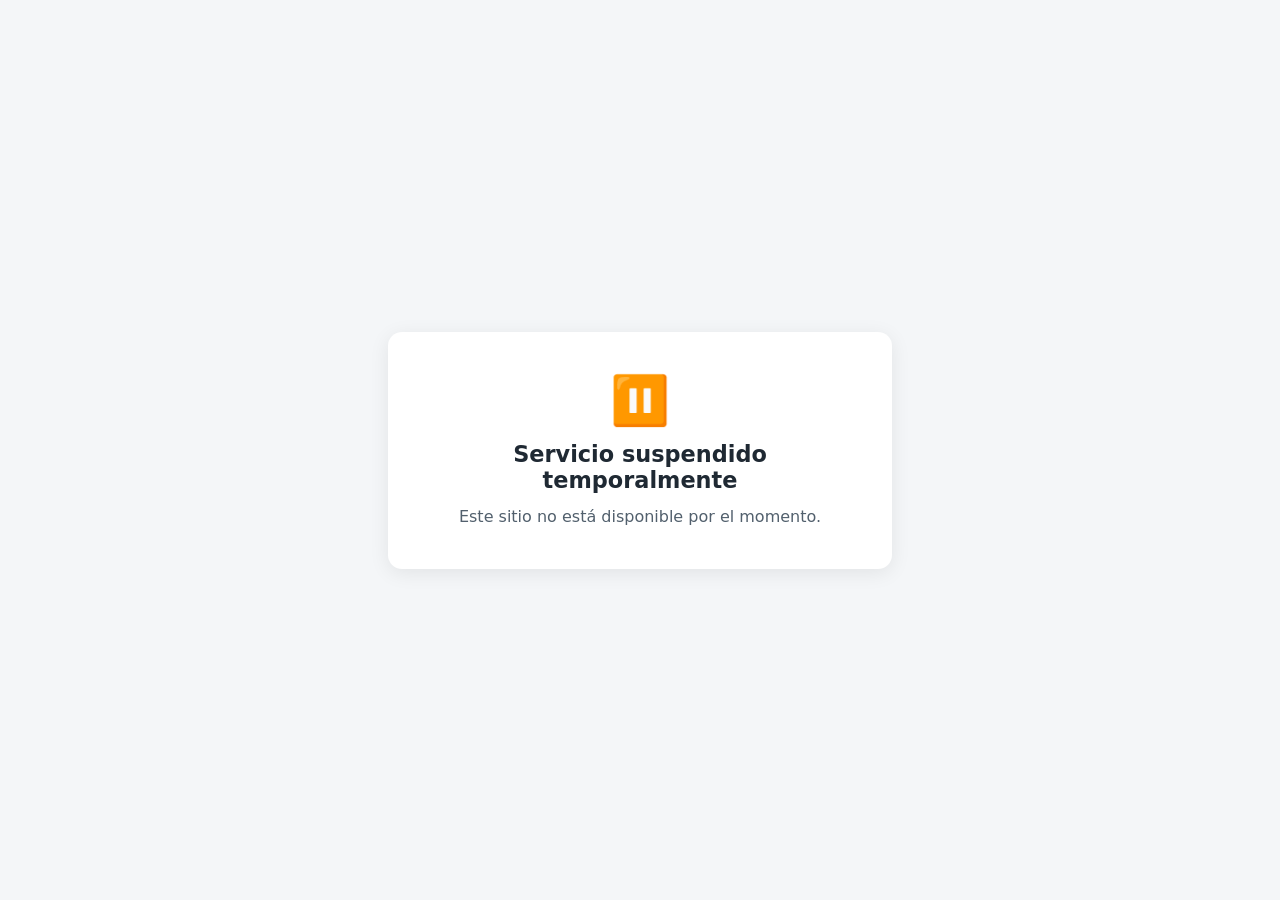
<file: index.html>
<!doctype html>
<html lang="es">
<head>
<meta charset="utf-8">
<meta name="viewport" content="width=device-width, initial-scale=1">
<meta name="robots" content="noindex">
<title>Servicio suspendido temporalmente</title>
<style>
  body { margin: 0; min-height: 100vh; display: flex; align-items: center; justify-content: center;
         font-family: system-ui, -apple-system, "Segoe UI", Roboto, sans-serif; background: #f4f6f8; color: #1f2933; }
  .card { max-width: 440px; margin: 16px; padding: 40px 32px; background: #fff; border-radius: 14px;
          box-shadow: 0 4px 20px rgba(0,0,0,.08); text-align: center; }
  .icon { font-size: 48px; margin-bottom: 12px; }
  h1 { font-size: 1.4rem; margin: 0 0 12px; }
  p { margin: 0; line-height: 1.5; color: #52606d; }
</style>
</head>
<body>
  <div class="card">
    <div class="icon">⏸️</div>
    <h1>Servicio suspendido temporalmente</h1>
    <p>Este sitio no está disponible por el momento.</p>
  </div>
</body>
</html>
</file>
